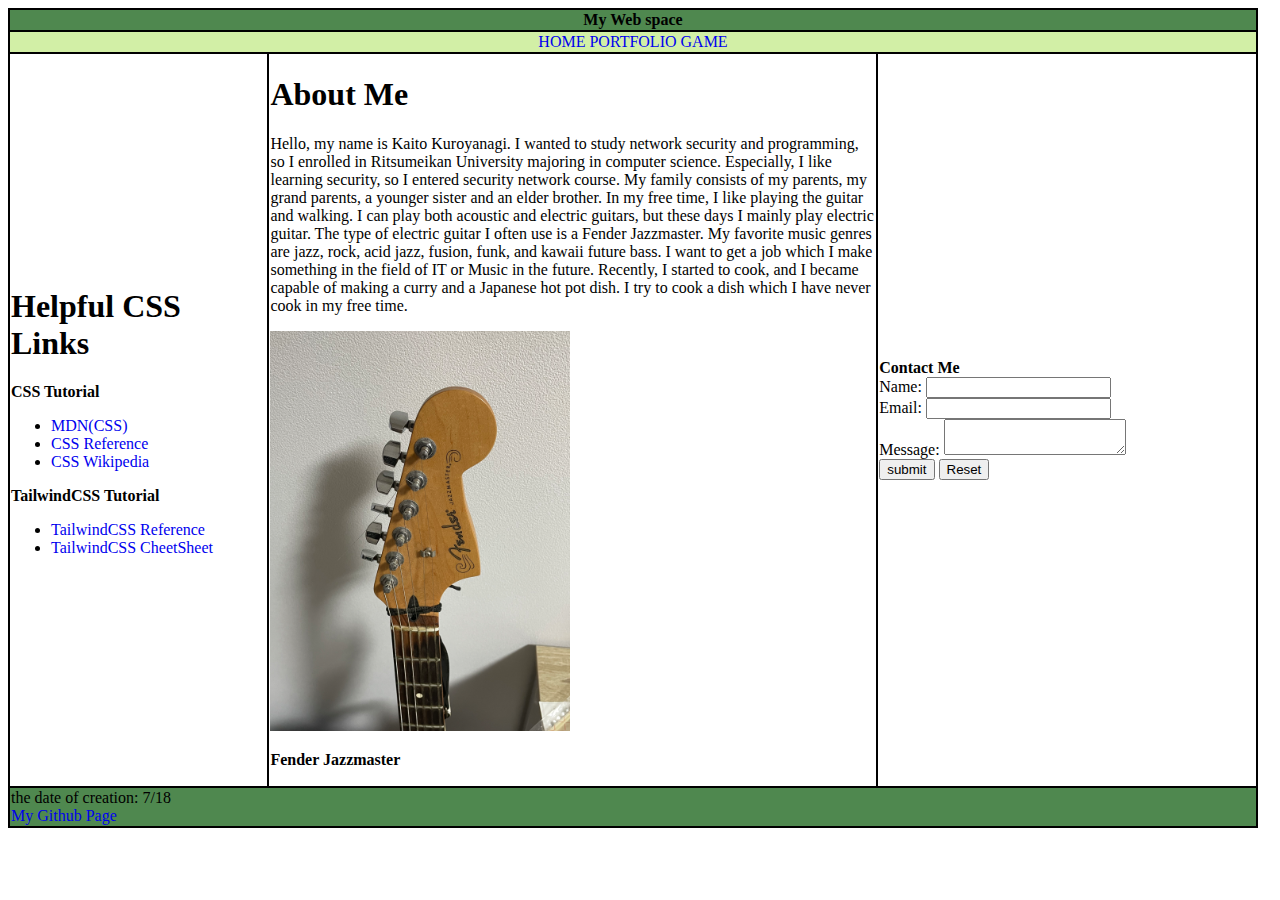
<file: docs/index.html>
<!DOCTYPE html>
<html lang="en">
<head>
    <meta charset="UTF-8">
    <meta name="viewport" content="width=device-width, initial-scale=1.0">
    <link rel="stylesheet" href="myStyle.css">

    <title>Document</title>
</head>
<body>
    <script src="index.js"></script>
    <table id="main">
        <tr class="green">
            <th colspan="4">My Web space</th>
        </tr>
        <tr class="lightgreen">
            <td colspan="4" id="menu">
                <a href="./index.html">HOME</a>
                <a href="./portfolio.html">PORTFOLIO</a>
                <a href="./game.html">GAME</a>
            </td>
        </tr>
        <tr>
            <td rowspan="3" id="leftbar">
                <h1>Helpful CSS Links</h1>
                <li><b>CSS Tutorial</b>
                    <ul>
                    <li><a href="https://developer.mozilla.org/ja/docs/Learn/Getting_started_with_the_web/CSS_basics">MDN(CSS)</a></li>
                    <li><a href="https://www.tohoho-web.com/css/basic.htm">CSS Reference</a></li>
                    <li><a href="https://ja.wikipedia.org/wiki/Cascading_Style_Sheets">CSS Wikipedia</a></li>
                    </ul>
                </li>
                <li><b>TailwindCSS Tutorial</b>
                    <ul>
                    <li><a href="https://tailwindcss.com">TailwindCSS Reference</a></li>
                    <li><a href="https://nerdcave.com/tailwind-cheat-sheet">TailwindCSS CheetSheet</a></li>
                    </ul>
                </li>
            </td>
            <td rowspan="3" id="content">  
                <h1>About Me</h1>
                    <p> Hello, my name is Kaito Kuroyanagi. 
                        I wanted to study network security and programming, so I enrolled in Ritsumeikan University majoring in computer science. 
                        Especially, I like learning security, so I entered security network course. My family consists of my parents, my grand parents, a younger sister and an elder brother. 
                        In my free time, I like playing the guitar and walking.
                        I can play both acoustic and electric guitars, but these days I mainly play electric guitar.
                        The type of electric guitar I often use is a Fender Jazzmaster.
                        My favorite music genres are jazz, rock, acid jazz, fusion, funk, and kawaii future bass. 
                        I want to get a job which I make something in the field of IT or Music in the future. 
                        Recently, I started to cook, and I became capable of making a curry and a Japanese hot pot dish. I try to cook a dish which I have never cook in my free time.
                    </p>
                    <img id="jazzmaster" src="./IMG_2274.jpeg" alt="">
                    <p><b>Fender Jazzmaster</b></p>    
            </td>
            <td rowspan="3" id="rightbar">
                <b><span>Contact Me</span></b>
                <form action="/">
                    <div>
                      <label for="name">Name:</label>
                      <input type="text" name="name">
                    </div>
                    <div>
                      <label for="email">Email:</label>
                      <input type="text" name="email">
                    </div>
                    <div>
                      <label for="message">Message:</label>
                      <textarea></textarea>
                    </div>  
                    <input type="button" value="submit">
                    <input type="reset" value="Reset" />
                </form>
            </td>
        </tr>
        <tr>
            
        </tr>
        <tr>
            
        </tr>
        <tr class="green">
            <td colspan="4" id="footer">
                <span>the date of creation: 7/18</span>
                <div>
                    <a href="https://github.com/chatnoir552">My Github Page</a>
                </div>
            </td>
        </tr>
    </table>
</body>
</html>
</file>
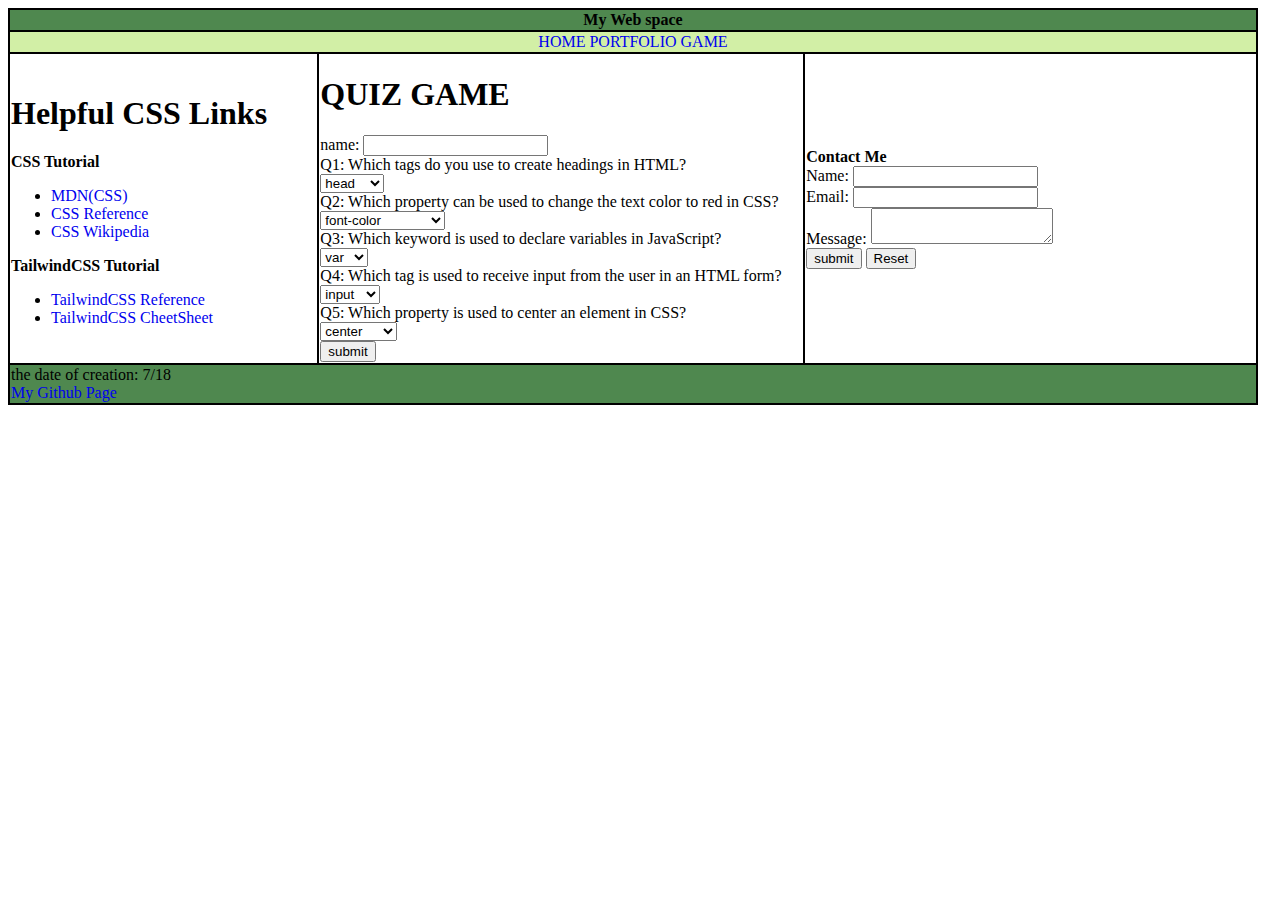
<file: docs/game.html>
<!DOCTYPE html>
<html lang="en">
<head>
    <meta charset="UTF-8">
    <meta name="viewport" content="width=device-width, initial-scale=1.0">
    <link rel="stylesheet" href="myStyle.css">

    <title>Document</title>
</head>
<body>
    <script src="index.js"></script>
    <table id="main">
        <tr class="green">
            <th colspan="4">My Web space</th>
        </tr>
        <tr class="lightgreen">
            <td colspan="4" id="menu">
                <a href="./index.html">HOME</a>
                <a href="./portfolio.html">PORTFOLIO</a>
                <a href="./game.html">GAME</a>
            </td>
        </tr>
        <tr>
            <td rowspan="3" id="leftbar">
                <h1>Helpful CSS Links</h1>
                <li><b>CSS Tutorial</b>
                    <ul>
                    <li><a href="https://developer.mozilla.org/ja/docs/Learn/Getting_started_with_the_web/CSS_basics">MDN(CSS)</a></li>
                    <li><a href="https://www.tohoho-web.com/css/basic.htm">CSS Reference</a></li>
                    <li><a href="https://ja.wikipedia.org/wiki/Cascading_Style_Sheets">CSS Wikipedia</a></li>
                    </ul>
                </li>
                <li><b>TailwindCSS Tutorial</b>
                    <ul>
                    <li><a href="https://tailwindcss.com">TailwindCSS Reference</a></li>
                    <li><a href="https://nerdcave.com/tailwind-cheat-sheet">TailwindCSS CheetSheet</a></li>
                    </ul>
                </li>
            </td>
            <td rowspan="3" id="content">  
                    <h1>QUIZ GAME</h1>
                    <form action="">
                        <label for="pet-select">name:</label>
                        <input type="text" id="name">
                        <div><label for="pet-select">Q1: Which tags do you use to create headings in HTML?</label></div>
                        <select name="q1" id="q1">
                            <option value="s1">head</option>
                            <option value="answer">h1</option>
                            <option value="s3">header</option>
                            <option value="s4">title</option>
                        </select>
                        <div><label for="pet-select">Q2: Which property can be used to change the text color to red in CSS?</label></div>
                        <select name="q1" id="q2">
                            <option value="s1">font-color</option>
                            <option value="s2">text-color</option>
                            <option value="answer">color</option>
                            <option value="s4">background-color</option>
                        </select>
                        <div><label for="pet-select">Q3: Which keyword is used to declare variables in JavaScript?</label></div>
                        <select name="q1" id="q3">
                            <option value="answer">var</option>
                            <option value="s2">def</option>
                            <option value="s3">int</option>
                            <option value="s4">float</option>
                        </select>
                        <div><label for="pet-select">Q4: Which tag is used to receive input from the user in an HTML form?</label></div>
                        <select name="q1" id="q4">
                            <option value="answer">input</option>
                            <option value="s2">form</option>
                            <option value="s3">button</option>
                            <option value="s4">label</option>
                        </select>
                        <div><label for="pet-select">Q5: Which property is used to center an element in CSS?</label></div>
                        <select name="q1" id="q5">
                            <option value="s1">center</option>
                            <option value="s2">align</option>
                            <option value="answer">text-align</option>
                            <option value="s4">middle</option>
                        </select>
                        <div><input id="submit" type="button" value="submit"></div>
                    </form>
            </td>
            <td rowspan="3" id="rightbar">
                <b><span>Contact Me</span></b>
                <form action="/">
                    <div>
                      <label for="name">Name:</label>
                      <input type="text" name="name">
                    </div>
                    <div>
                      <label for="email">Email:</label>
                      <input type="text" name="email">
                    </div>
                    <div>
                      <label for="message">Message:</label>
                      <textarea></textarea>
                    </div>  
                    <input type="button" value="submit">
                    <input type="reset" value="Reset" />
                </form>
            </td>
        </tr>
        <tr>
            
        </tr>
        <tr>
            
        </tr>
        <tr class="green">
            <td colspan="4" id="footer">
                <span>the date of creation: 7/18</span>
                <div>
                    <a href="https://github.com/chatnoir552">My Github Page</a>
                </div>
            </td>
        </tr>
    </table>
</body>
</html>
</file>
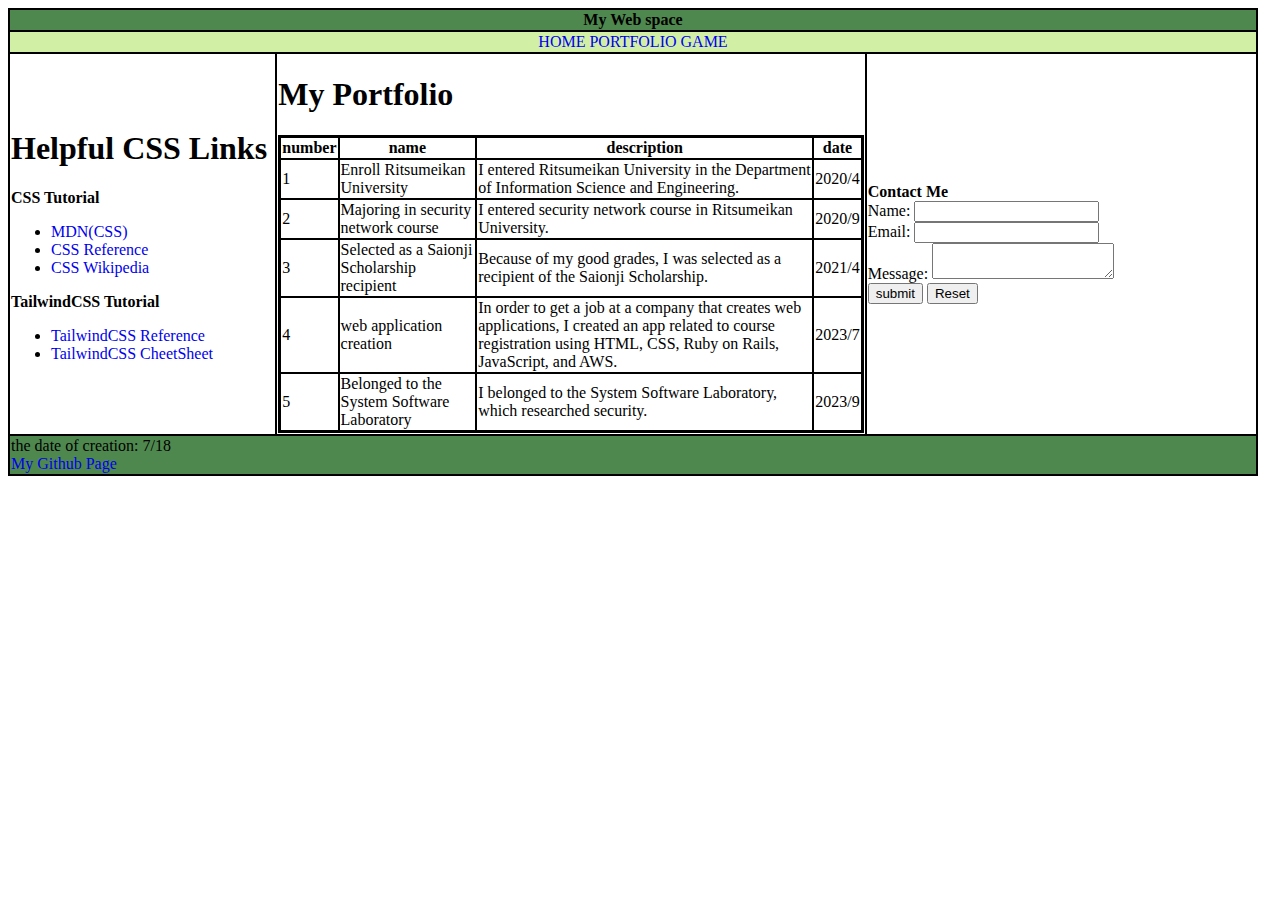
<file: docs/portfolio.html>
<!DOCTYPE html>
<html lang="en">
<head>
    <meta charset="UTF-8">
    <meta name="viewport" content="width=device-width, initial-scale=1.0">
    <link rel="stylesheet" href="myStyle.css">

    <title>Document</title>
</head>
<body>
    <script src="index.js"></script>
    <table id="main">
        <tr class="green">
            <th colspan="4">My Web space</th>
        </tr>
        <tr class="lightgreen">
            <td colspan="4" id="menu">
                <a href="./index.html">HOME</a>
                <a href="./portfolio.html">PORTFOLIO</a>
                <a href="./game.html">GAME</a>
            </td>
        </tr>
        <tr>
            <td rowspan="3" id="leftbar">
                <h1>Helpful CSS Links</h1>
                <li><b>CSS Tutorial</b>
                    <ul>
                    <li><a href="https://developer.mozilla.org/ja/docs/Learn/Getting_started_with_the_web/CSS_basics">MDN(CSS)</a></li>
                    <li><a href="https://www.tohoho-web.com/css/basic.htm">CSS Reference</a></li>
                    <li><a href="https://ja.wikipedia.org/wiki/Cascading_Style_Sheets">CSS Wikipedia</a></li>
                    </ul>
                </li>
                <li><b>TailwindCSS Tutorial</b>
                    <ul>
                    <li><a href="https://tailwindcss.com">TailwindCSS Reference</a></li>
                    <li><a href="https://nerdcave.com/tailwind-cheat-sheet">TailwindCSS CheetSheet</a></li>
                    </ul>
                </li>
            </td>
            <td rowspan="3" id="content">  
                <h1>My Portfolio</h1>
                <table class="portfolio">
                    <tr>
                        <th>number</th>
                        <th>name</th>
                        <th>description</th>
                        <th>date</th>
                    </tr>
                    <tr>
                        <td>1</td>
                        <td>Enroll Ritsumeikan University </td>
                        <td>I entered Ritsumeikan University in the Department of Information Science and Engineering.</td>
                        <td>2020/4</td>
                    </tr>
                    <tr>
                        <td>2</td>
                        <td>Majoring in security network course</td>
                        <td>I entered security network course in Ritsumeikan University.</td>
                        <td>2020/9</td>
                    </tr>
                    <tr>
                        <td>3</td>
                        <td>Selected as a Saionji Scholarship recipient</td>
                        <td>Because of my good grades, I was selected as a recipient of the Saionji Scholarship.</td>
                        <td>2021/4</td>
                    </tr>
                    <tr>
                        <td>4</td>
                        <td>web application creation</td>
                        <td>In order to get a job at a company that creates web applications, I created an app related to course registration using HTML, CSS, Ruby on Rails, JavaScript, and AWS.</td>
                        <td>2023/7</td>
                    </tr>
                    <tr>
                        <td>5</td>
                        <td>Belonged to the System Software Laboratory</td>
                        <td>I belonged to the System Software Laboratory, which researched security.</td>
                        <td>2023/9</td>
                    </tr>
                </table>

            </td>
            <td rowspan="3" id="rightbar">
                <b><span>Contact Me</span></b>
                <form action="/">
                    <div>
                      <label for="name">Name:</label>
                      <input type="text" name="name">
                    </div>
                    <div>
                      <label for="email">Email:</label>
                      <input type="text" name="email">
                    </div>
                    <div>
                      <label for="message">Message:</label>
                      <textarea></textarea>
                    </div>  
                    <input type="button" value="submit">
                    <input type="reset" value="Reset" />
                </form>
            </td>
        </tr>
        <tr>
            
        </tr>
        <tr>
            
        </tr>
        <tr class="green">
            <td colspan="4" id="footer">
                <span>the date of creation: 7/18</span>
                <div>
                    <a href="https://github.com/chatnoir552">My Github Page</a>
                </div>
            </td>
        </tr>
    </table>
</body>
</html>
</file>
<file: docs/myStyle.css>
a:link{
    text-decoration: none;
}
a:hover{
    color:green;
}
.green{
    background-color:rgb(79, 136, 79);
}
.lightgreen{
    background-color:rgb(210, 239, 166);
}
#main{
    border: 2px solid black; /* border="1" */
    border-spacing: 0; /* cellspacing="0" */
    width: 1250px; /* width="1250" */
}
#menu{
    text-align: center;
    border-bottom: 2px solid black;
    border-top: 2px solid black;
}
#leftbar{
    width: 70px;
    border-right: 2px solid black; 
}
#content{
    width:200px;

}
#rightbar{
    width:70px;
    border-left: 2px solid black; 
}
#footer{
    border-top: 2px solid black; 
}
#jazzmaster{
    width:300px;
}
.portfolio{
    border: 2px solid;
    border-spacing: 0; /* cellspacing="0" */
}
#content td{
    border: 1px solid;
}
#content th{
    border: 1px solid;
}
</file>
